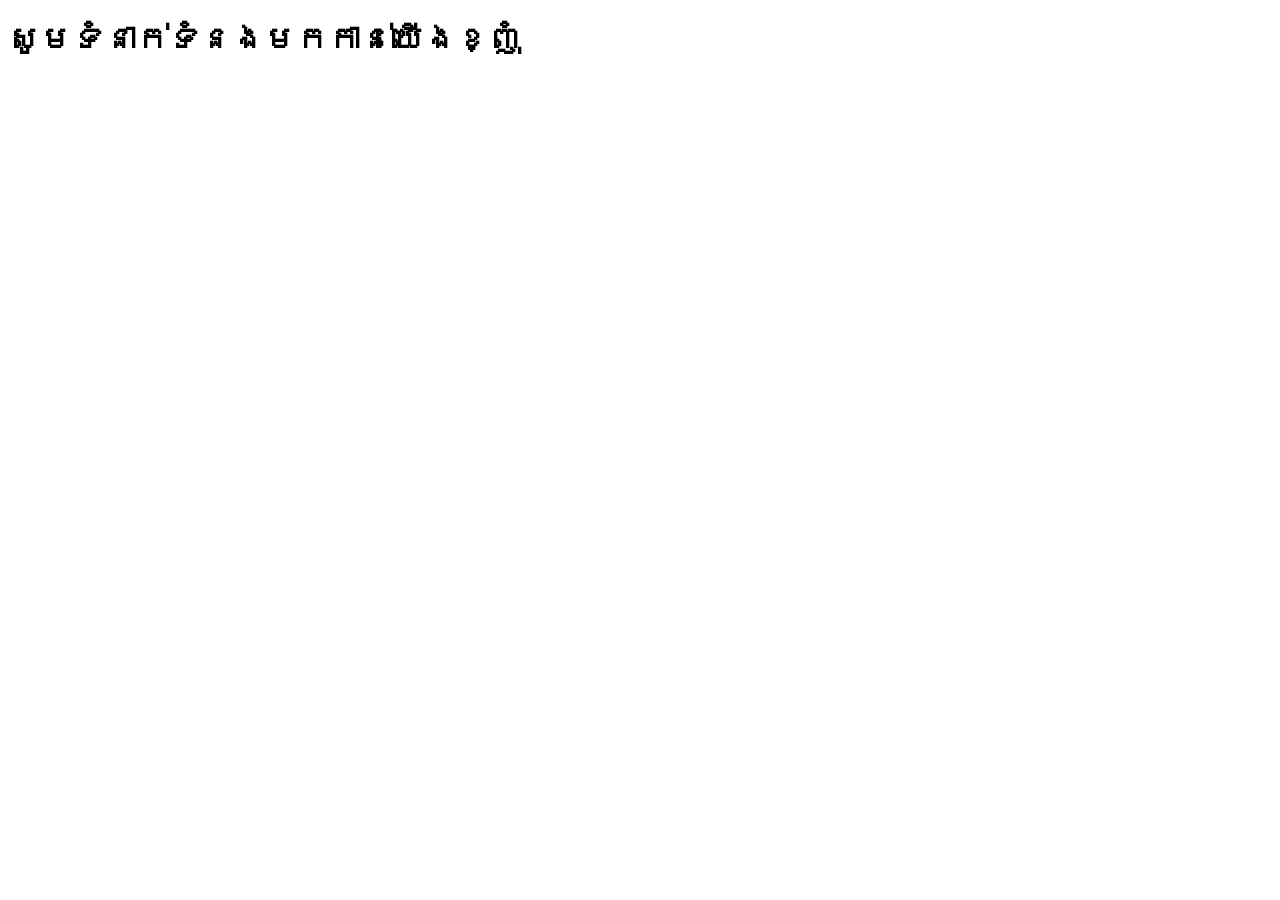
<file: contact.html>
<!DOCTYPE html>
<html lang="en-kh">
    <head> <Title> ទំនាក់ទំនងមកកាន់យើងខ្ញុំ</Title></head>
    <body>
        <h1>សូមទំនាក់ទំនងមកកាន់យើងខ្ញុំ</h1>
    </body>
    <body>
       <link rel="stylesheet" href="">
    </body>
</html>
</file>
